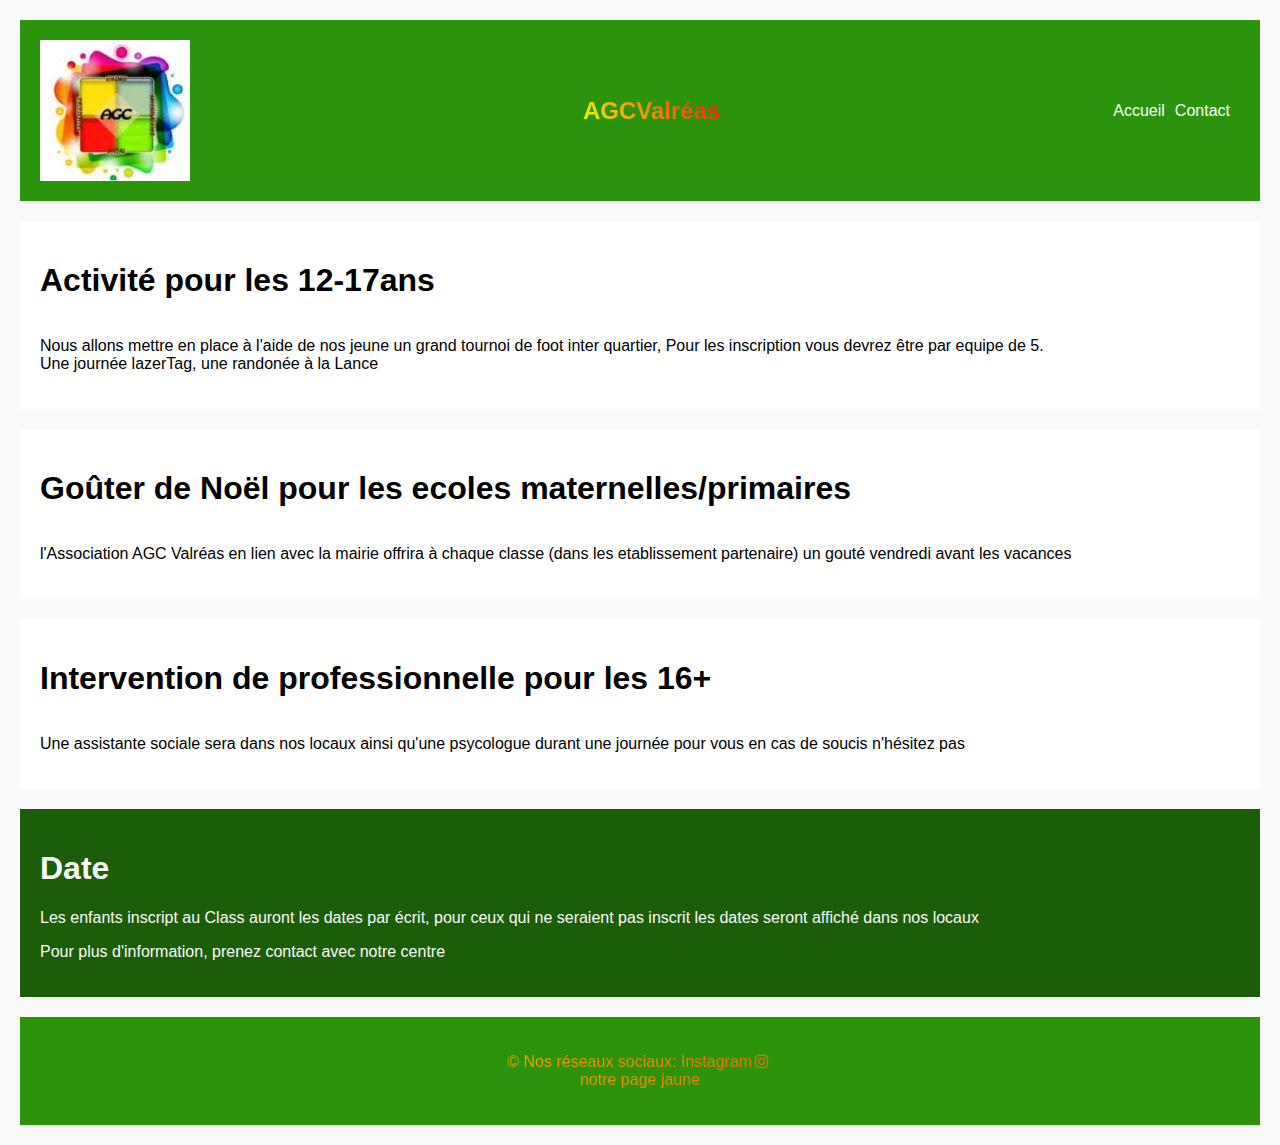
<file: evenement.html>
<!DOCTYPE html>
<html>
    <head>
        <link rel="stylesheet" media="screen and (max-width: 768px)" href="asserts.css">
        <link rel="stylesheet" media="screen and (min-width: 769px)" href="style.css">
        <title>Lina Bouzelmat évaluation: GDWFSHTMLCSSBOOTEXAIII1A</title>
        <link rel="stylesheet" href="https://cdnjs.cloudflare.com/ajax/libs/font-awesome/4.6.3/css/font-awesome.min.css">
        <!--<link rel="stylesheet" href="https://maxcdn.bootstrapcdn.com/bootstrap/4.0.0/css/bootstrap.min.css">-->
    </head>
    <body>
        <header class="header">
           
            <img src="AGC.jpg" alt="logo AGC" class="img-fluid">
            <h2 class="highlight-effect"> AGCValréas</h2>
            <nav class="navigation">
                <ul>
                    <li><a href="index.html">Accueil</a></li>
                    <li><a href="#reseaux">Contact</a></li>
                </ul>
            </nav>
        </header>
        <main class="main-content" id="action">
            <section class="article">
                <h1>Activité pour les 12-17ans</h1>
                <p>Nous allons mettre en place à l'aide de nos jeune un grand tournoi de foot inter quartier, Pour les inscription vous devrez être par equipe de 5.
                <br>Une journée lazerTag, une randonée à la Lance
                </p>
            </div>
            </section>
            <section class="article">
                <h1>Goûter de Noël pour les ecoles maternelles/primaires</h1>
                <p>l'Association AGC Valréas en lien avec la mairie offrira à chaque classe (dans les etablissement partenaire) un gouté vendredi avant les vacances</p>
            </section>
            <section class="article">
                <h1>Intervention de professionnelle pour les 16+</h1>
                <p>Une assistante sociale sera dans nos locaux ainsi qu'une psycologue durant une journée pour vous en cas de soucis n'hésitez pas </p>
            </section>
            <aside class="sidebar">
                <h1>Date</h1>
                <p>Les enfants inscript au Class auront les dates par écrit, pour ceux qui ne seraient pas inscrit les dates seront affiché dans nos locaux</p>
                <p> Pour plus d'information, prenez contact avec notre centre</p>
            </aside>
        </main>
        <footer class="footer" id="reseaux">
            <p class="highlight-effect">&copy; Nos réseaux sociaux: <a href="https://www.instagram.com/centre_social_agc/?hl=fr">Instagram</a><i class="fa fa-instagram fa-fw w3-text-white"></i><br>
                <a href="https://www.pagesjaunes.fr/pros/55033135">notre page jaune</a></i></p>
        </footer>

    </body>
</html>
</file>
<file: asserts.css>
html{
    font-family: Arial, sans-serif;
    background-color: rgb(251, 253, 237);
   
}
header{
    display:grid;
    grid-template-columns: repeat(1,5fr);
    grid-template-rows: 100px repeat(1,1fr);
}
h2{
    display:grid;
    text-align: center;
    grid-row: 1fr; 
}
nav{
    display:grid;
    grid-column: 1/-1;
    grid-row: 1fr;
    padding:10px;
    font-size:17px;
    font-weight: bold;
    background-color: #f81d1d69;
}
ul{
    display:grid;
    grid-template-columns: repeat(2,1fr);
    grid-row: 1fr;
    list-style-type:none;
}
li{
    padding-left: 16px;
}
li::before{
    content: "🏀";
    padding-right: 8px;
    color: green;
}
nav a{
    color:aliceblue;
}
h1{
    grid-row: 1fr; 
    text-align: center;
    border: 3.5px solid;
}
.main-content{
    /*grid-template-rows:repeat(4,4fr);*/
    margin-bottom: 40px;
    /*border: 3.5px solid;*/
}
.article{
    height: 125px;
    max-width: auto;
    overflow: hidden;
    grid-row: 1fr;
    padding:5px;
    font-size:12px;
    font-weight: bold;
}
@media (hover: hover){
    .desc{
        overflow-y: scroll; /* Activer le défilement vertical */
        max-height: 100px; /* Limiter la hauteur pour activer le défilement */
        color: black;
    }
}
@media (hover: hover) {
    .sidebar{
    display:grid;
    }
}
.footer{
    display:grid;
    grid-template-columns: 1/-1;
    padding:20px;
    text-align: center;
    color:aliceblue;
    background-color: #f81d1d69;
}
</file>
<file: style.css>
body {
    display: grid;
    grid-template-columns: 1fr;
    grid-template-rows: auto 1fr auto;
    grid-gap: 20px;
    min-height: 100vh;
    margin: 0;
    padding: 20px;
    font-family: Arial, sans-serif;
    background-color: #f9f9f9;
}
header {
    grid-column: 1 / -1;
    padding: 20px;
    background-color: #2c930c;
    color: #fff;
    display: flex;
    justify-content: space-between;
    align-items: center;
}
header h1 {
    margin: 0;
}
nav ul {
    list-style-type: none;
    padding: 0;
    margin: 0;
    display: flex;
    align-items: center;
}
nav ul li {
    margin-right: 10px;
}
.main-content {
    display: grid;
    grid-template-columns: 1fr 1fr 1fr;
    grid-gap: 20px;
}
nav ul li a {
    text-decoration: none;
    color: #ffffff;
}
.article {
    display: grid;
    grid-template-columns: 1fr;
    padding: 20px;
    background-color: #fff;
}
article h2 {
    margin: 0;
}
article p {
    margin-bottom: 20px;
}
.sidebar {
    padding: 20px;
    background-color: #1c5e08;
    color: #f9f9f9
}
.sidebar h3 {
    margin: 0 0 10px;
}
footer{
    grid-column: 1 / -1;
    padding: 20px;
    background-color:#2c930c ;
    color: #fff;
    text-align: center;
}
@media(max-width: 768px){
    html{
    grid-template-columns: 1fr;
    }
}
.main-content {
    grid-template-columns: 1fr;
}
.article {
    grid-template-columns: 1fr;
}
.sidebar {
    grid-template-columns: 1fr;
}

.highlight-effect {
    background-image: linear-gradient(45deg, #eeff00, #ee1212);
    -webkit-background-clip: text; 
    background-clip: text;
    -webkit-text-fill-color: transparent;
    animation: glowing 2s ease-in-out infinite;
}
@keyframes glowing {
    0% { background-position: 0 0; }
    50% { background-position: 400% 0; }
    100% { background-position: 0 0; }
}
.animated-element {
    margin-top: 20px;
    padding: 10px 20px;
    background-color: #FF0000;
    color: #FFFFFF;
    font-weight: bold;
    border: none;
    cursor: pointer;
    animation: rotate 2s linear infinite;
}
@keyframes rotate {
    0% { transform: rotate(0deg); }
   100% {transform: rotate(360deg);}
}
</file>
